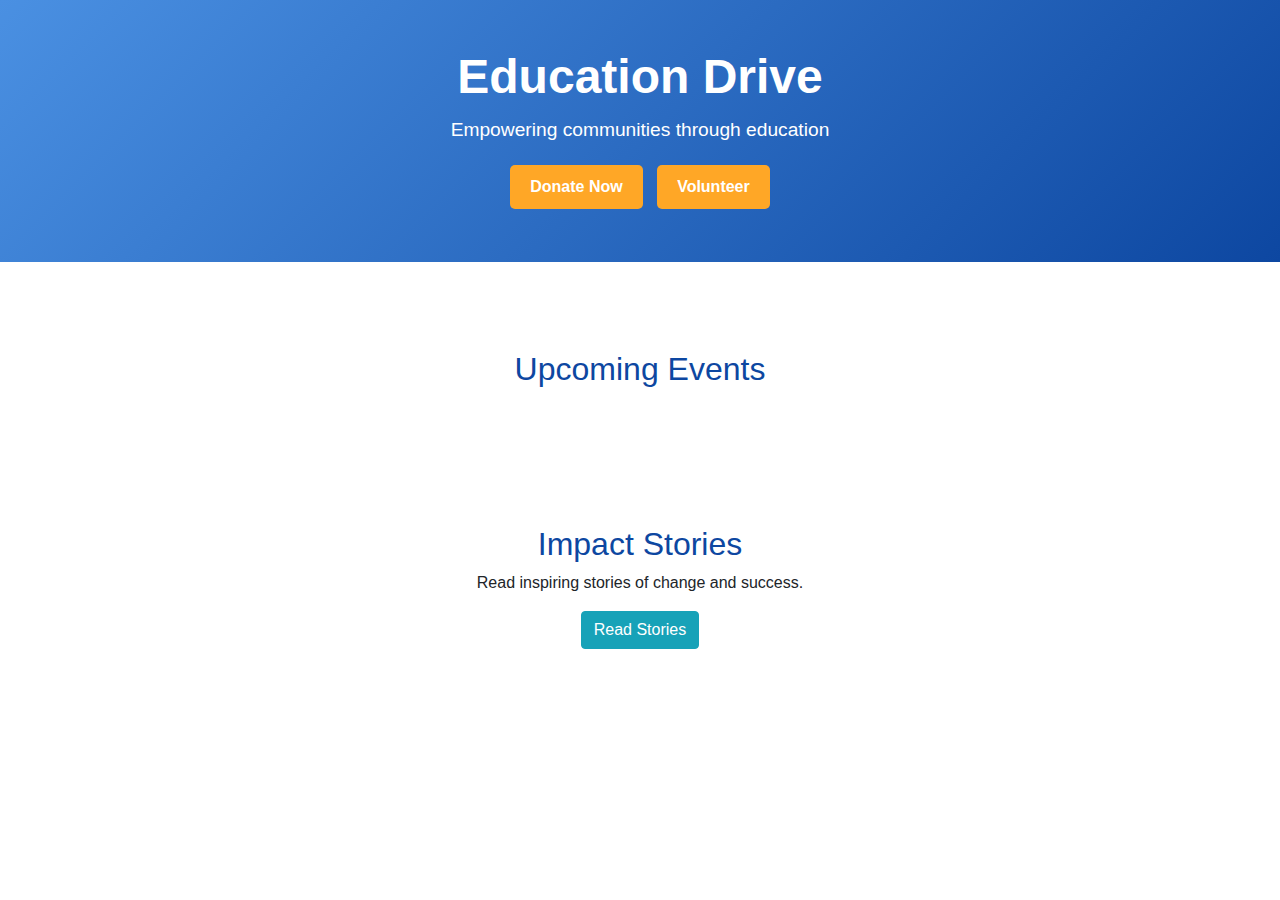
<file: index.html>
<!DOCTYPE html>
<html lang="en">
<head>
   <meta charset="UTF-8">
   <meta name="viewport" content="width=device-width, initial-scale=1.0">
   <title>Education Drive - Nonprofit Community Hub</title>
   <link rel="stylesheet" href="css/styles.css">
   <link rel="stylesheet" href="https://stackpath.bootstrapcdn.com/bootstrap/4.5.2/css/bootstrap.min.css">
</head>
<body>
   <header class="text-center py-5 bg-primary text-white">
      <h1>Education Drive</h1>
      <p>Empowering communities through education</p>
      <a href="donate.html" class="btn btn-warning">Donate Now</a>
      <a href="volunteer.html" class="btn btn-light">Volunteer</a>
   </header>

   <section class="container my-5">
      <h2 class="text-center">Upcoming Events</h2>
      <div id="events-calendar" class="row">
         <!-- Events will be populated here using JavaScript -->
      </div>
   </section>

   <section class="container my-5 text-center">
      <h2>Impact Stories</h2>
      <p>Read inspiring stories of change and success.</p>
      <a href="impact.html" class="btn btn-info">Read Stories</a>
   </section>

   <script src="js/main.js"></script>
</body>
</html>
</file>
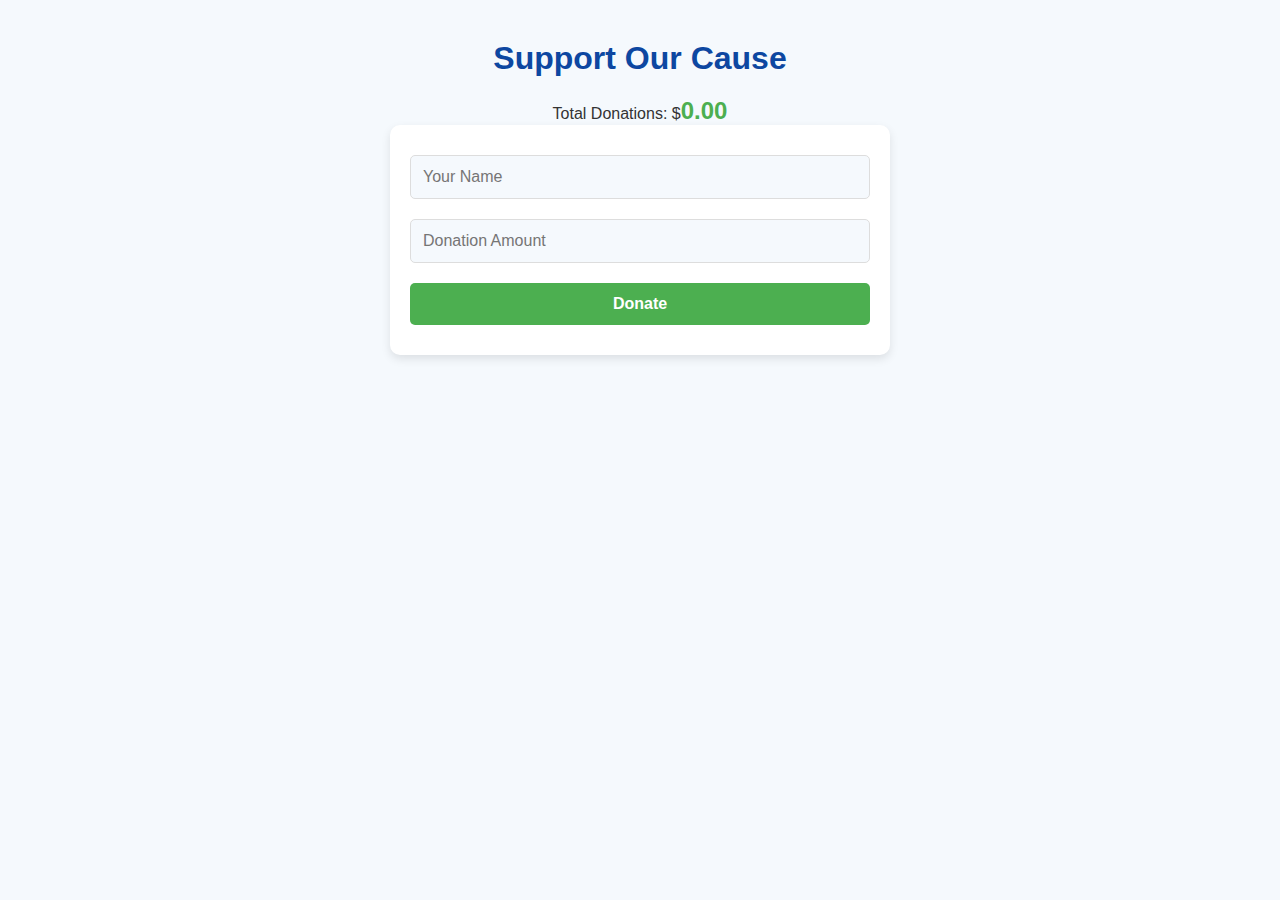
<file: donate.html>
<!DOCTYPE html>
<html lang="en">
<head>
   <meta charset="UTF-8">
   <meta name="viewport" content="width=device-width, initial-scale=1.0">
   <title>Donate - Education Drive</title>
   <link rel="stylesheet" href="css/styles.css">
</head>
<body>
   <section class="container text-center mt-5">
      <h2>Support Our Cause</h2>
      <p>Total Donations: $<span id="total-donations">0.00</span></p>

      <form action="php/add_donation.php" method="POST">
         <input type="text" name="donor_name" placeholder="Your Name" required>
         <input type="number" name="amount" placeholder="Donation Amount" step="0.01" required>
         <button type="submit" class="btn btn-success">Donate</button>
      </form>
   </section>

   <script>
      fetch("php/get_donations.php")
         .then((response) => response.json())
         .then((data) => {
            document.getElementById("total-donations").textContent = data.total;
         });
   </script>
</body>
</html>
</file>
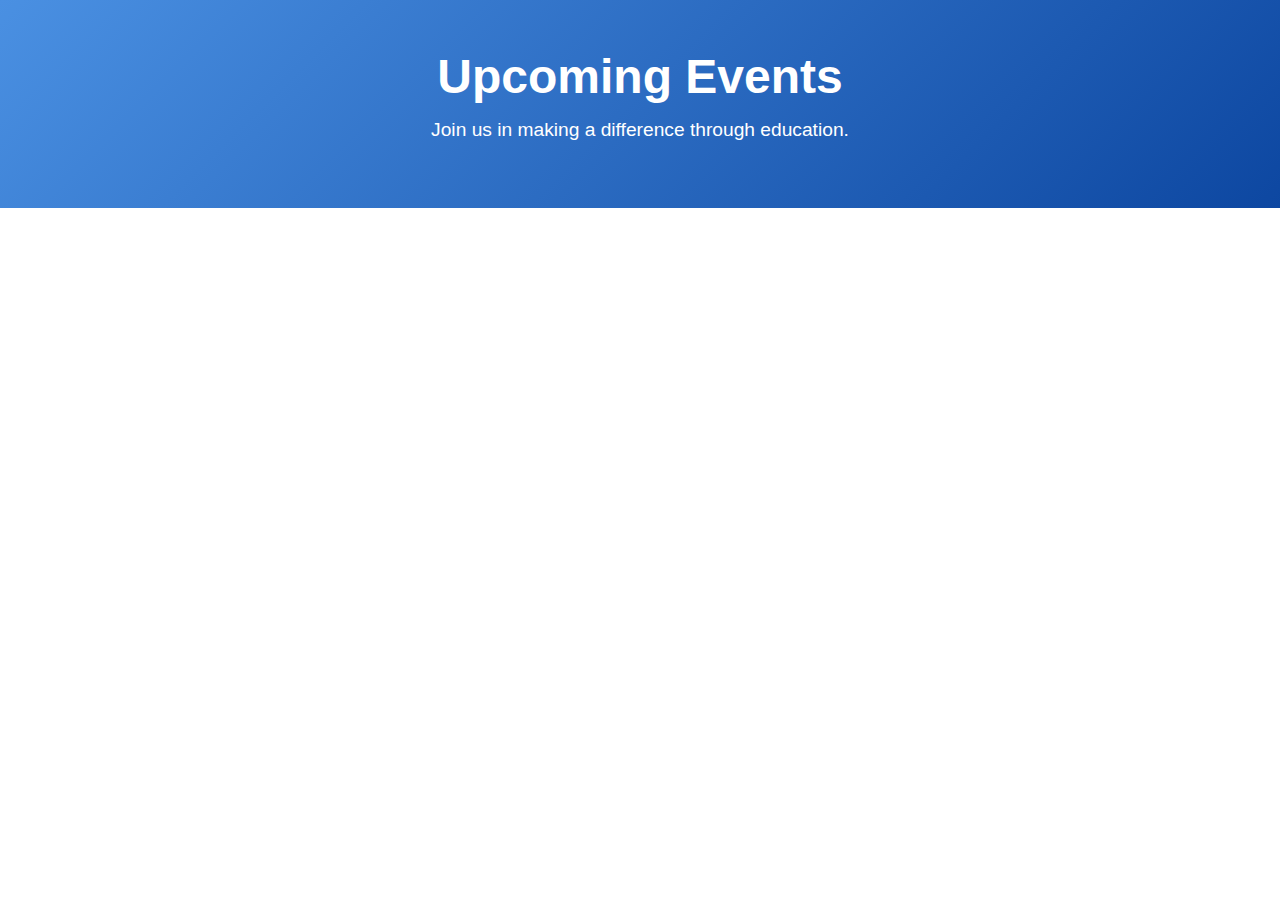
<file: events.html>
<!DOCTYPE html>
<html lang="en">
<head>
   <meta charset="UTF-8">
   <meta name="viewport" content="width=device-width, initial-scale=1.0">
   <title>Event Calendar - Education Drive</title>
   <link rel="stylesheet" href="css/styles.css">
   <link rel="stylesheet" href="https://stackpath.bootstrapcdn.com/bootstrap/4.5.2/css/bootstrap.min.css">
</head>
<body>
   <header class="text-center py-5 bg-primary text-white">
      <h1>Upcoming Events</h1>
      <p>Join us in making a difference through education.</p>
   </header>

   <section class="container my-5">
      <div class="row" id="events-container">
         <!-- Events will be populated here by JavaScript -->
      </div>
   </section>

   <script>
      // Fetch events from the server and populate them in the events container
      document.addEventListener("DOMContentLoaded", function () {
         fetch("php/get_events.php")
            .then(response => response.json())
            .then(data => {
               const eventsContainer = document.getElementById("events-container");
               data.forEach(event => {
                  const eventElement = document.createElement("div");
                  eventElement.classList.add("col-md-4", "event-item", "mb-4");
                  eventElement.innerHTML = `
                     <div class="card">
                        <div class="card-body">
                           <h5 class="card-title">${event.title}</h5>
                           <p class="card-text">${event.description}</p>
                           <p class="card-text"><strong>Date:</strong> ${event.event_date}</p>
                           <p class="card-text"><strong>Location:</strong> ${event.location}</p>
                        </div>
                     </div>
                  `;
                  eventsContainer.appendChild(eventElement);
               });
            })
            .catch(error => console.error('Error fetching events:', error));
      });
   </script>
</body>
</html>
</file>
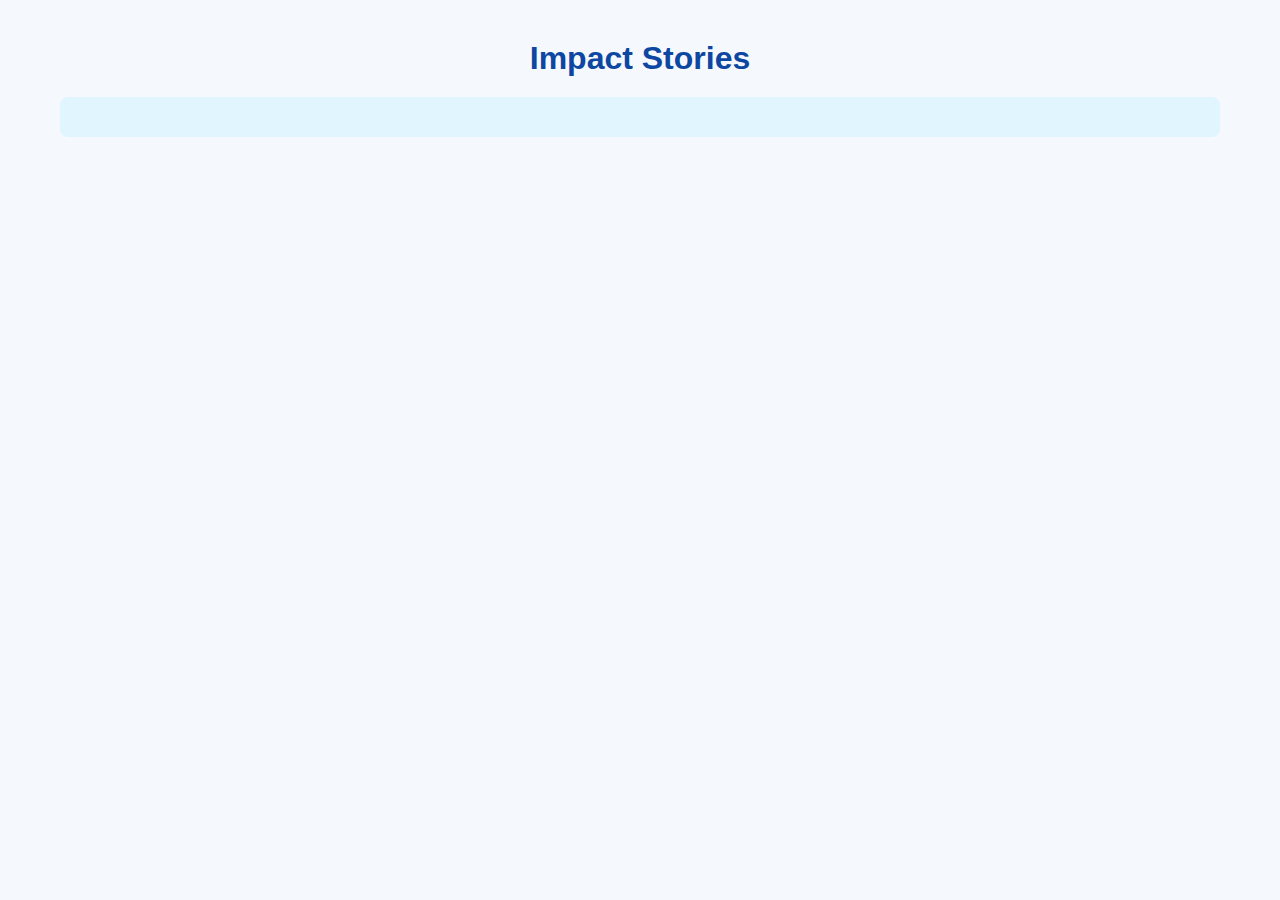
<file: impact.html>
<!DOCTYPE html>
<html lang="en">
<head>
   <meta charset="UTF-8">
   <meta name="viewport" content="width=device-width, initial-scale=1.0">
   <title>Impact Stories - Education Drive</title>
   <link rel="stylesheet" href="css/styles.css">
</head>
<body>
   <section class="container mt-5">
      <h2 class="text-center">Impact Stories</h2>
      <div id="impact-stories">
         <!-- Stories loaded here via JavaScript -->
      </div>
   </section>

   <script>
      fetch("php/get_impact_stories.php")
         .then(response => response.json())
         .then(data => {
            const storiesDiv = document.getElementById("impact-stories");
            data.forEach(story => {
               const storyElement = document.createElement("div");
               storyElement.innerHTML = `
                  <h3>${story.title}</h3>
                  <p>${story.content}</p>
                  <p><small>Date: ${story.date}</small></p>
               `;
               storiesDiv.appendChild(storyElement);
            });
         });
   </script>
</body>
</html>
</file>
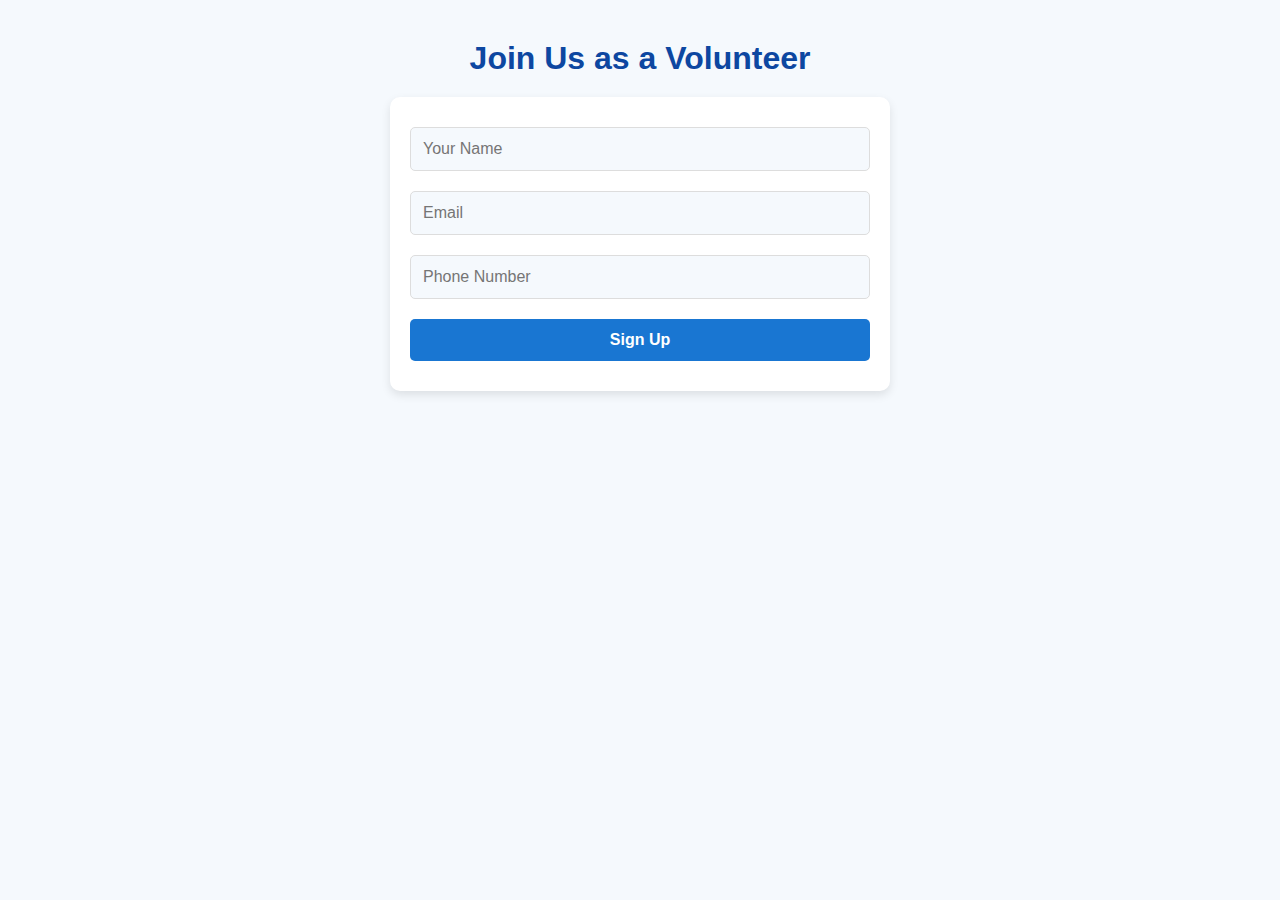
<file: volunteer.html>
<!DOCTYPE html>
<html lang="en">
<head>
   <meta charset="UTF-8">
   <meta name="viewport" content="width=device-width, initial-scale=1.0">
   <title>Volunteer - Education Drive</title>
   <link rel="stylesheet" href="css/styles.css">
</head>
<body>
   <section class="container text-center mt-5">
      <h2>Join Us as a Volunteer</h2>
      <form action="php/add_volunteer.php" method="POST">
         <input type="text" name="name" placeholder="Your Name" required>
         <input type="email" name="email" placeholder="Email" required>
         <input type="tel" name="phone" placeholder="Phone Number" required>
         <button type="submit" class="btn btn-primary">Sign Up</button>
      </form>
   </section>
</body>
</html>
</file>
<file: css/styles.css>
/* General Reset */
*,
*::before,
*::after {
   box-sizing: border-box;
   margin: 0;
   padding: 0;
}

body {
   font-family: Arial, sans-serif;
   background-color: #f5f9fd;
   color: #333;
}

/* Header Styling */
header {
   background: linear-gradient(135deg, #4a90e2, #0d47a1);
   color: #fff;
   padding: 40px 0;
   text-align: center;
}

header h1 {
   font-size: 3em;
   font-weight: bold;
   margin-bottom: 10px;
}

header p {
   font-size: 1.2em;
}

header .btn {
   padding: 10px 20px;
   font-size: 1em;
   font-weight: bold;
   margin: 5px;
   color: #fff;
   background-color: #ffa726;
   border: none;
   border-radius: 5px;
   transition: background-color 0.3s;
}

header .btn:hover {
   background-color: #ff9800;
}

/* Section Styling */
section {
   padding: 40px 20px;
}

h2 {
   color: #0d47a1;
   font-size: 2em;
   text-align: center;
   margin-bottom: 20px;
}

.container {
   max-width: 1200px;
   margin: auto;
}

.text-center {
   text-align: center;
}

/* Event Calendar Styling */
#events-container .event-item {
   margin-bottom: 20px;
}

.event-item .card {
   border: none;
   border-radius: 8px;
   background: #fefefe;
   box-shadow: 0px 4px 8px rgba(0, 0, 0, 0.1);
   transition: transform 0.3s;
}

.event-item .card:hover {
   transform: scale(1.05);
}

.event-item .card-title {
   color: #e53935;
   font-size: 1.2em;
   font-weight: bold;
}

.event-item .card-text {
   color: #616161;
   font-size: 1em;
   margin: 5px 0;
}

.event-item .card-body {
   padding: 20px;
}

/* Donation Page */
#total-donations {
   font-size: 1.5em;
   font-weight: bold;
   color: #4caf50;
}

form {
   display: flex;
   flex-direction: column;
   align-items: center;
   max-width: 500px;
   margin: auto;
   padding: 20px;
   border-radius: 10px;
   background-color: #ffffff;
   box-shadow: 0 4px 10px rgba(0, 0, 0, 0.1);
}

form input, form button {
   margin: 10px 0;
   padding: 12px;
   width: 100%;
   font-size: 1em;
   border-radius: 5px;
}

form input {
   border: 1px solid #ddd;
   background-color: #f5f9fd;
}

form input:focus {
   outline: none;
   border-color: #42a5f5;
}

form button {
   background-color: #0d47a1;
   color: #fff;
   font-weight: bold;
   border: none;
   cursor: pointer;
   transition: background-color 0.3s;
}

form button:hover {
   background-color: #1565c0;
}

/* Impact Stories Section */
#impact-stories {
   background-color: #e1f5fe;
   padding: 20px;
   border-radius: 8px;
}

#impact-stories h2 {
   color: #0288d1;
}

#impact-stories p {
   color: #757575;
   font-size: 1em;
}

/* Buttons */
.btn-info {
   background-color: #03a9f4;
   color: white;
}

.btn-info:hover {
   background-color: #0288d1;
}

.btn-success {
   background-color: #4caf50;
   color: white;
}

.btn-success:hover {
   background-color: #388e3c;
}

.btn-primary {
   background-color: #1976d2;
   color: white;
}

.btn-primary:hover {
   background-color: #0d47a1;
}

/* Footer Styling */
footer {
   background-color: #0d47a1;
   color: #fff;
   padding: 20px 0;
   text-align: center;
   font-size: 0.9em;
}

/* Responsive Styles */
@media (max-width: 768px) {
   header h1 {
      font-size: 2.5em;
   }

   #events-container .event-item {
      margin-bottom: 15px;
   }

   .container {
      padding: 0 15px;
   }
}

@media (max-width: 576px) {
   header h1 {
      font-size: 2em;
   }

   header p {
      font-size: 1em;
   }

   .event-item .card-title {
      font-size: 1.1em;
   }
}
</file>
